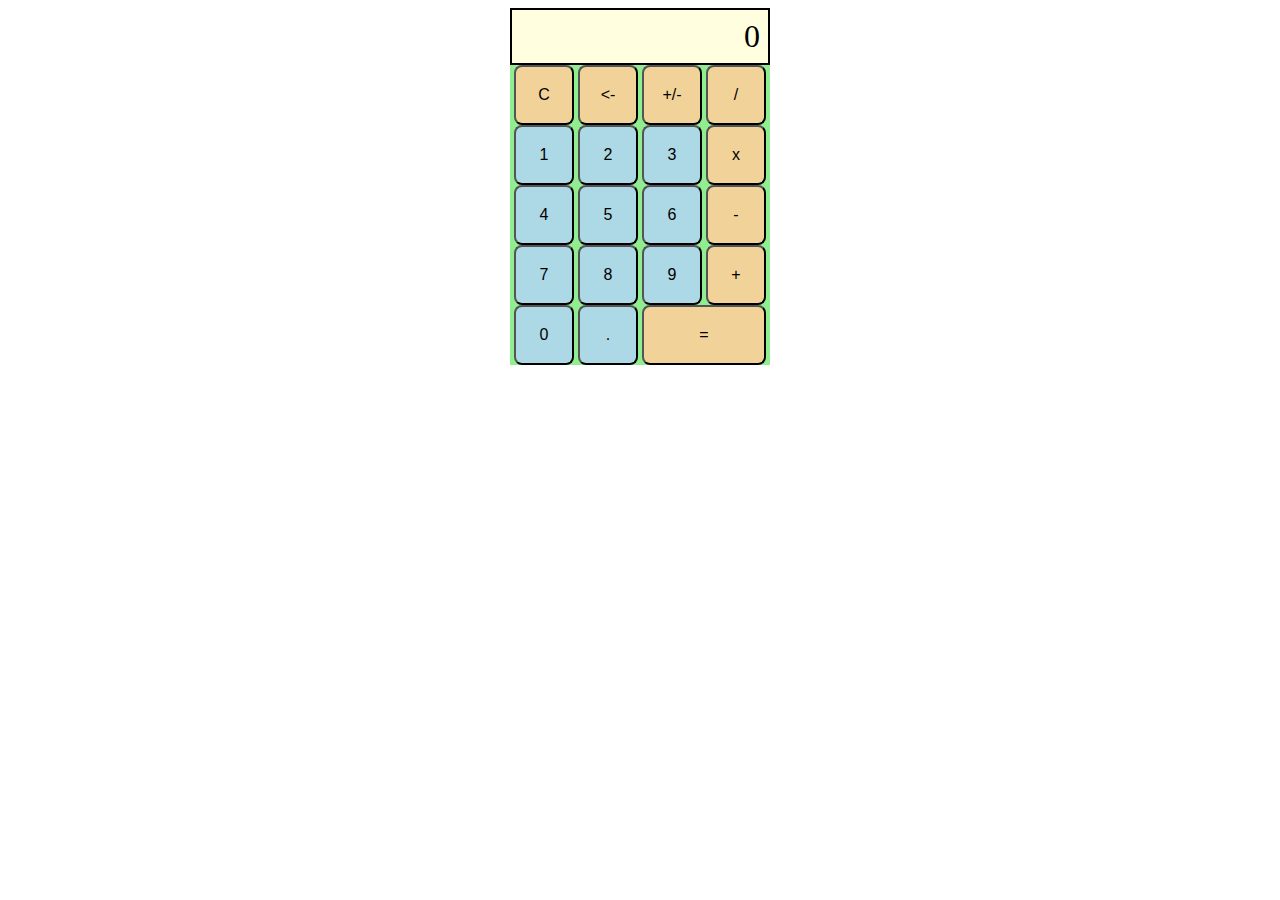
<file: index.html>
<!DOCTYPE html>
<html lang="en">

    <head>
        <meta charset="UTF-8">
        <title>Calculator</title>
        <link rel="stylesheet" href="styles.css">
        
    </head>

    <body>
        
        <div class="container">
            <div class="display">0</div>
            <div class="buttons">
                <button id = "clear" class="operator">C</button>
                <button id = "backspace" class = "operator"><-</button>
                <button id = "plusMinus" class = "operator">+/-</button>
                <button id = "division" class = "operator">/</button>    
                
                <button id = "1" class = "digits">1</button>
                <button id = "2" class = "digits">2</button>
                <button id = "3" class = "digits">3</button>
                <button id = "multiplication" class = "operator">x</button>

                <button id = "4" class = "digits">4</button>
                <button id = "5" class = "digits">5</button>
                <button id = "6" class = "digits">6</button>
                <button id = "subtraction" class = "operator">-</button>

                <button id = "7" class = "digits">7</button>
                <button id = "8" class = "digits">8</button>
                <button id = "9" class = "digits">9</button>
                <button id = "addition" class ="operator">+</button>

                <button id = "0" class = "digits">0</button>
                <button id = "period" class = "digits">.</button>
                <button id = "equal" class = "operator">=</button>  
                
            </div>
        </div>
        <script src="calculator.js"></script>
    </body>


</html>
</file>
<file: styles.css>
body{
    display: flex;
    justify-content: center;
    align-content: center;
    align-items: center;
}

.display{
    border: 2px solid black;
    /* border-color: black; */
    text-align: right;
    background-color: lightyellow;
    width: 244x;
    font-size: 32px;
    display: block;
    padding: 8px;
    margin-bottom: 12 px;

}

.buttons{
    display:flex; 
    flex-wrap: wrap;
    justify-content:space-evenly;
    align-items: center;
    width: 260px;
    
}



button{
    width: 60px;
    height: 60px;
    border-radius: 8px;
    padding: 8px;
    font-size: 16px;
    text-align:center;
    background-color: yellow;
    
}

.digits{
    /* display:flex; */
    width: 100 px;
    /* flex-wrap: wrap; */
    background-color:  lightblue;
    
}

.operators button{
    background-color: orange;
    display:block;
}

.container{
    display: block;
    height: 200 px;
    width:  200 px;
    margin: 5 px;

    background-color: lightgreen;
}



.operator {
    background-color:  rgb(241, 210, 152);
}



#equal{
    width: 124px;
}
</file>
